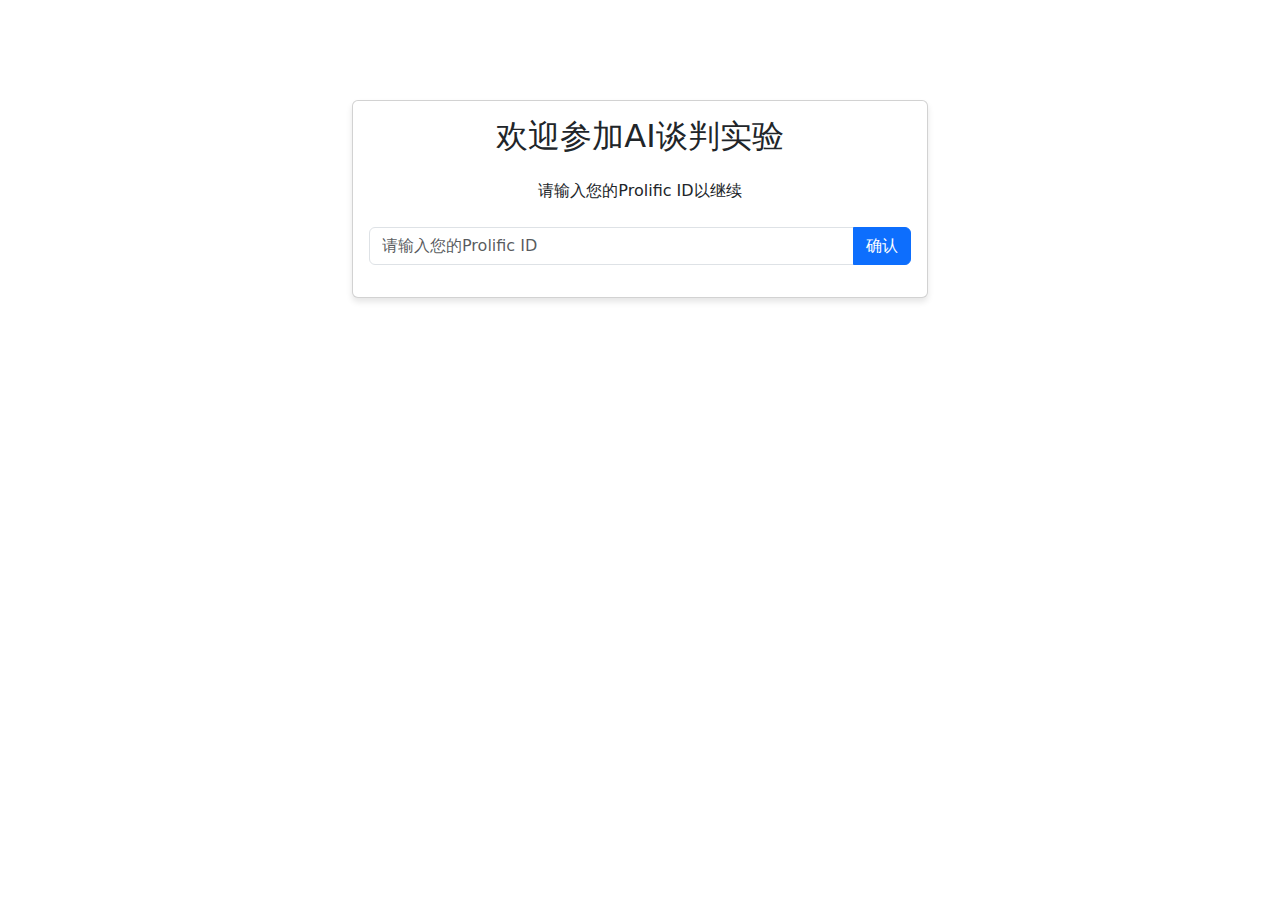
<file: templates/index.html>
<!DOCTYPE html>
<html lang="zh">
<head>
    <meta charset="UTF-8">
    <meta name="viewport" content="width=device-width, initial-scale=1.0">
    <title>AI 谈判助手</title>
    <link href="https://cdn.jsdelivr.net/npm/bootstrap@5.1.3/dist/css/bootstrap.min.css" rel="stylesheet">
    <style>
        .container {
            max-width: 600px;
            margin-top: 100px;
        }
        .card {
            box-shadow: 0 4px 6px rgba(0, 0, 0, 0.1);
        }
    </style>
</head>
<body>
    <div class="container">
        <div class="card">
            <div class="card-body text-center">
                <h2 class="card-title mb-4">欢迎参加AI谈判实验</h2>
                <p class="card-text mb-4">请输入您的Prolific ID以继续</p>
                <div class="input-group mb-3">
                    <input type="text" class="form-control" id="prolificId" placeholder="请输入您的Prolific ID">
                    <button class="btn btn-primary" id="confirmId">确认</button>
                </div>
            </div>
        </div>
    </div>

    <script>
        document.getElementById('confirmId').addEventListener('click', () => {
            const prolificId = document.getElementById('prolificId').value.trim();
            if (!prolificId) {
                alert('请输入Prolific ID');
                return;
            }
            window.location.href = `/chat?prolific_id=${prolificId}`;
        });

        document.getElementById('prolificId').addEventListener('keypress', (e) => {
            if (e.key === 'Enter') {
                document.getElementById('confirmId').click();
            }
        });
    </script>
</body>
</html>
</file>
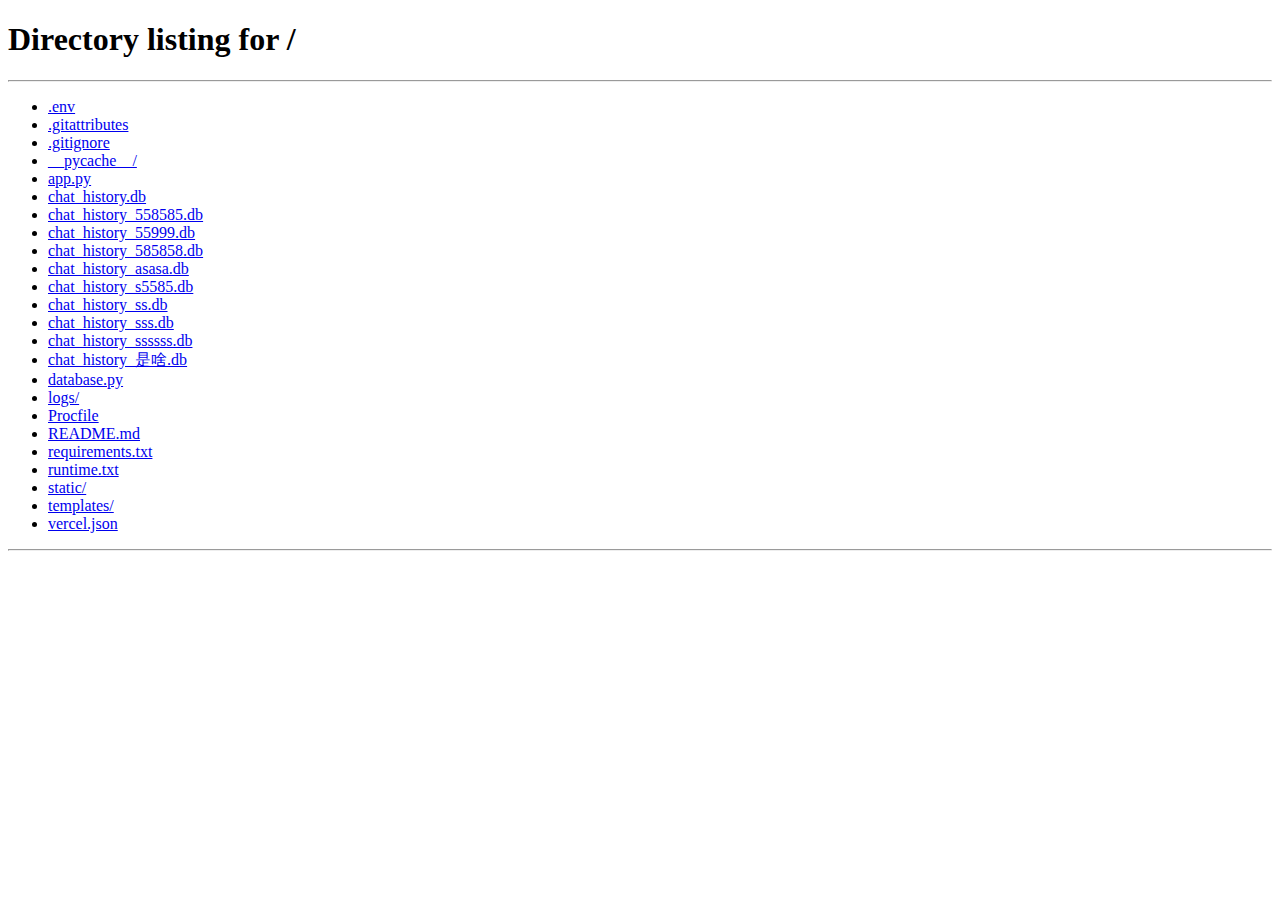
<file: templates/chat.html>
<!DOCTYPE html>
<html lang="zh">
<head>
    <meta charset="UTF-8">
    <meta name="viewport" content="width=device-width, initial-scale=1.0">
    <title>AI 谈判助手</title>
    <link href="https://cdn.jsdelivr.net/npm/bootstrap@5.1.3/dist/css/bootstrap.min.css" rel="stylesheet">
    <style>
        .chat-container {
            height: 500px;
            overflow-y: auto;
            border: 1px solid #ddd;
            border-radius: 5px;
            padding: 10px;
            margin-bottom: 20px;
        }
        .message {
            margin-bottom: 10px;
            padding: 10px;
            border-radius: 5px;
        }
        .user-message {
            background-color: #e3f2fd;
            margin-left: 20%;
        }
        .assistant-message {
            background-color: #f5f5f5;
            margin-right: 20%;
        }
    </style>
</head>
<body>
    <div class="container mt-5">
        <div class="row mb-3">
            <div class="col-12">
                <div class="d-flex justify-content-between align-items-center">
                    <h4>Prolific ID: <span id="displayProlificId"></span></h4>
                    <a href="/" class="btn btn-outline-primary">返回首页</a>
                </div>
            </div>
        </div>
        
        <div class="row">
            <div class="col-md-8 offset-md-2">
                <div class="chat-container" id="chatContainer"></div>
                <div class="input-group">
                    <input type="text" class="form-control" id="userInput" placeholder="请输入您的问题...">
                    <button class="btn btn-primary" id="sendButton">发送</button>
                </div>
            </div>
        </div>
    </div>

    <script>
        const urlParams = new URLSearchParams(window.location.search);
        const prolificId = urlParams.get('prolific_id');
        
        if (!prolificId) {
            window.location.href = '/';
        }
        
        document.getElementById('displayProlificId').textContent = prolificId;
        
        let conversationId = null;
        const chatContainer = document.getElementById('chatContainer');
        const userInput = document.getElementById('userInput');
        const sendButton = document.getElementById('sendButton');

        function addMessage(content, isUser) {
            const messageDiv = document.createElement('div');
            messageDiv.className = `message ${isUser ? 'user-message' : 'assistant-message'}`;
            messageDiv.textContent = content;
            chatContainer.appendChild(messageDiv);
            chatContainer.scrollTop = chatContainer.scrollHeight;
        }

        function loadHistory() {
            fetch(`/api/history?prolific_id=${prolificId}`)
                .then(response => response.json())
                .then(messages => {
                    chatContainer.innerHTML = '';
                    messages.forEach(msg => {
                        addMessage(msg[1], msg[0] === 'user');
                    });
                });
        }

        // 页面加载时获取历史消息
        loadHistory();

        sendButton.addEventListener('click', () => {
            const message = userInput.value.trim();
            if (!message) return;

            addMessage(message, true);
            userInput.value = '';

            fetch('/api/chat', {
                method: 'POST',
                headers: {
                    'Content-Type': 'application/json',
                },
                body: JSON.stringify({
                    message: message,
                    conversation_id: conversationId,
                    prolific_id: prolificId
                }),
            })
            .then(response => response.json())
            .then(data => {
                if (data.status === 'success') {
                    conversationId = data.conversation_id;
                    addMessage(data.response, false);
                } else {
                    addMessage(data.response, false);
                }
            })
            .catch(error => {
                addMessage('发生错误，请稍后重试', false);
                console.error('Error:', error);
            });
        });

        userInput.addEventListener('keypress', (e) => {
            if (e.key === 'Enter') {
                sendButton.click();
            }
        });
    </script>
</body>
</html>
</file>
